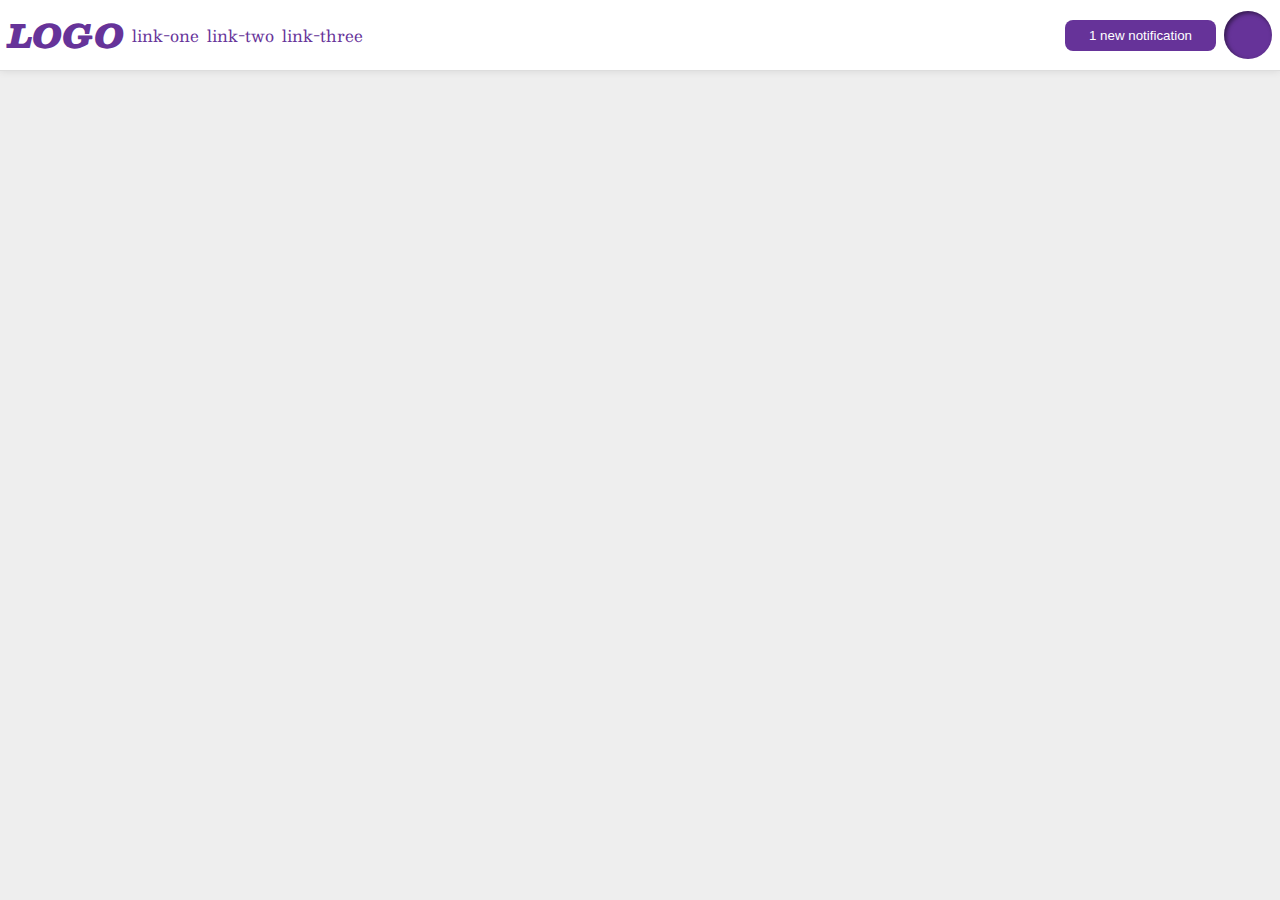
<file: flex/03-flex-header-2/index.html>
<!DOCTYPE html>
<html lang="en">
  <head>
    <meta charset="UTF-8">
    <meta http-equiv="X-UA-Compatible" content="IE=edge">
    <meta name="viewport" content="width=device-width, initial-scale=1.0">
    <title>Flex Header 2</title>
    <link rel="stylesheet" href="style.css">
  </head>
  <body>
    <div class="header">
      <div class= left-wrapper>
        <div class="logo">
        LOGO
        </div>
        <ul class="links">
          <li><a href="https://google.com">link-one</a></li>
          <li><a href="https://google.com">link-two</a></li>
          <li><a href="https://google.com">link-three</a></li>
        </ul>
      </div>
      <div class="right-wrapper">
        <button class="notifications">
          1 new notification
        </button>
        <div class="profile-image">
        </div>
      </div>
    </div>
  </body>
</html>
</file>
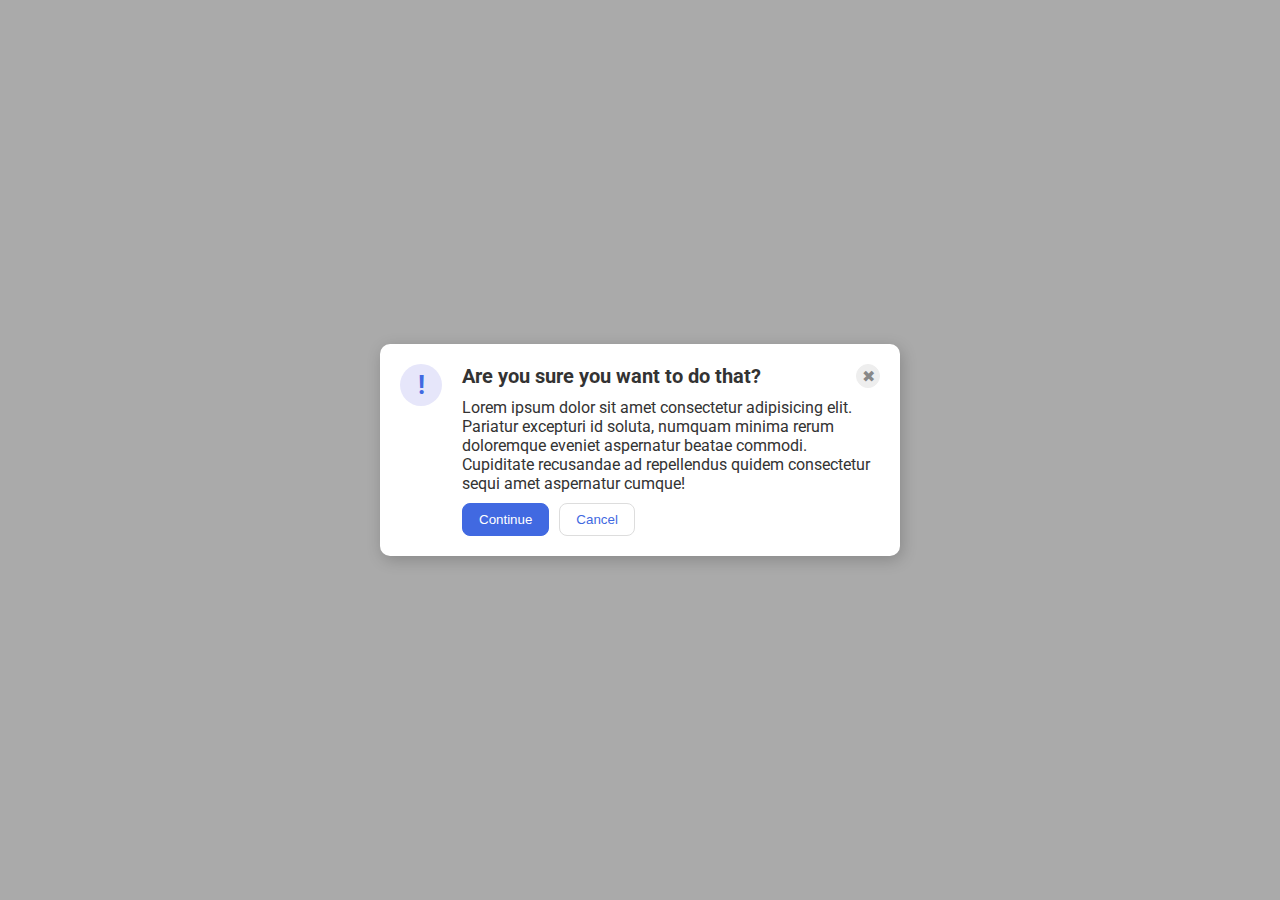
<file: flex/05-flex-modal/index.html>
<!DOCTYPE html>
<html lang="en">
  <head>
    <meta charset="UTF-8">
    <meta http-equiv="X-UA-Compatible" content="IE=edge">
    <meta name="viewport" content="width=device-width, initial-scale=1.0">
    <link rel="stylesheet" href="style.css">
    <title>Modal</title>
  </head>
  <body>
    <div class="modal">
      <div class="wrapper-left">
        <div class="icon">!</div>
      </div>  
      <div class="wrapper-right">
        <div class="wrapper-up">  
          <div class="header">Are you sure you want to do that?</div>
          <button class="close-button">✖</button>
        </div>
        <div class="wrapper-middle">  
          <div class="text">Lorem ipsum dolor sit amet consectetur adipisicing elit. Pariatur excepturi id soluta, numquam minima rerum doloremque eveniet aspernatur beatae commodi. Cupiditate recusandae ad repellendus quidem consectetur sequi amet aspernatur cumque!</div>
        </div>
        <div class="wrapper-down">  
          <button class="continue">Continue</button>
          <button class="cancel">Cancel</button>
        </div>  
      </div>  
    </div>
  </body>
</html>
</file>
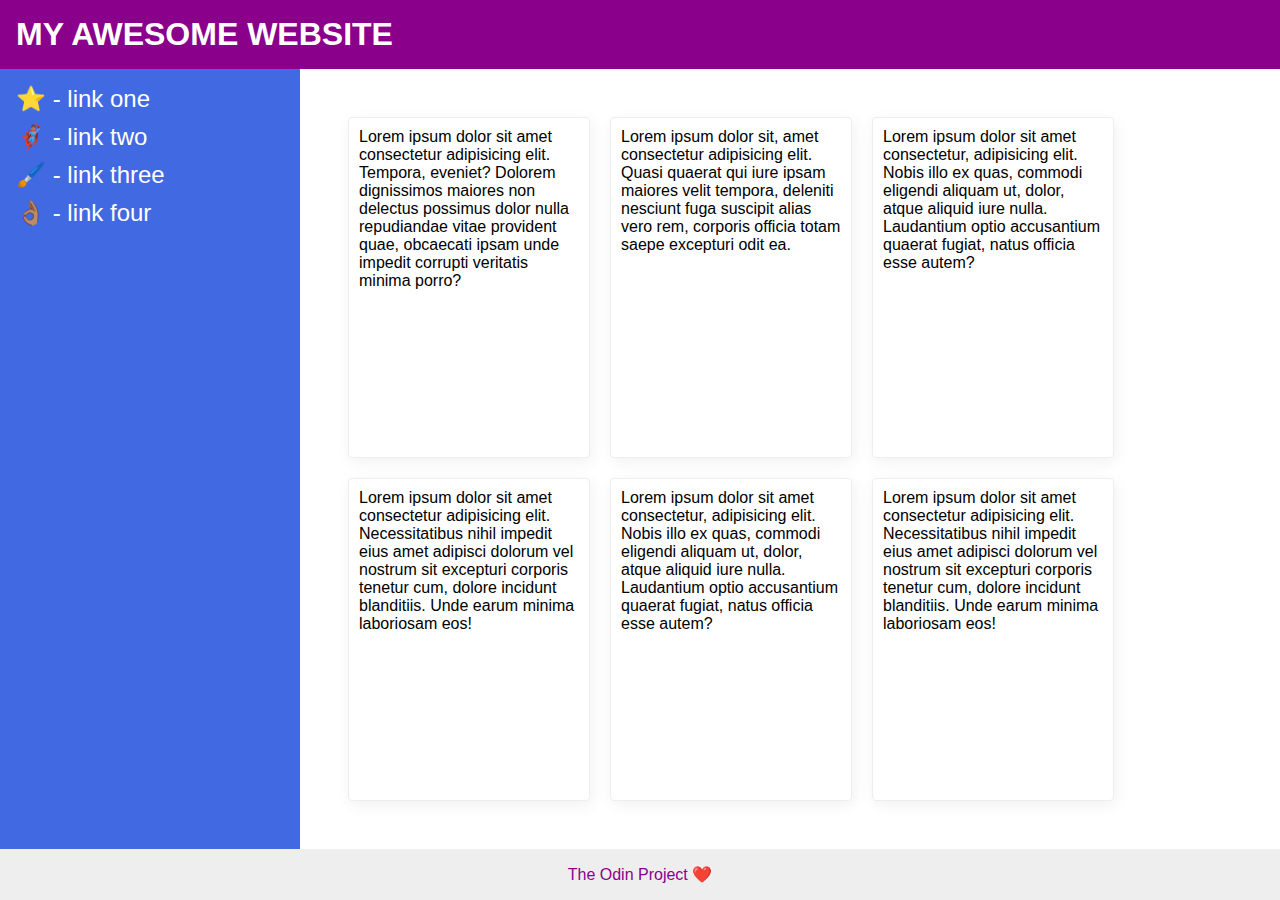
<file: flex/07-flex-layout-2/index.html>
<!DOCTYPE html>
<html lang="en">
  <head>
    <meta charset="UTF-8">
    <meta http-equiv="X-UA-Compatible" content="IE=edge">
    <meta name="viewport" content="width=device-width, initial-scale=1.0">
    <title>The Holy Grail</title>
    <link rel="stylesheet" href="style.css">
  </head>
  <body>
    <div class="header">
      MY AWESOME WEBSITE
    </div>
    <div class="content">
      <div class="sidebar">
        <ul>
          <li><a href="#">⭐ - link one</a></li>
          <li><a href="#">🦸🏽‍♂️ - link two</a></li>
          <li><a href="#">🖌️ - link three</a></li>
          <li><a href="#">👌🏽 - link four</a></li>
        </ul>
      </div>
      <div class="few-cards">  
        <div class="card">Lorem ipsum dolor sit amet consectetur adipisicing elit. Tempora, eveniet? Dolorem dignissimos maiores non delectus possimus dolor nulla repudiandae vitae provident quae, obcaecati ipsam unde impedit corrupti veritatis minima porro?</div>
        <div class="card">Lorem ipsum dolor sit, amet consectetur adipisicing elit. Quasi quaerat qui iure ipsam maiores velit tempora, deleniti nesciunt fuga suscipit alias vero rem, corporis officia totam saepe excepturi odit ea.</div>
        <div class="card">Lorem ipsum dolor sit amet consectetur, adipisicing elit. Nobis illo ex quas, commodi eligendi aliquam ut, dolor, atque aliquid iure nulla. Laudantium optio accusantium quaerat fugiat, natus officia esse autem?</div>
        <div class="card">Lorem ipsum dolor sit amet consectetur adipisicing elit. Necessitatibus nihil impedit eius amet adipisci dolorum vel nostrum sit excepturi corporis tenetur cum, dolore incidunt blanditiis. Unde earum minima laboriosam eos!</div>
        <div class="card">Lorem ipsum dolor sit amet consectetur, adipisicing elit. Nobis illo ex quas, commodi eligendi aliquam ut, dolor, atque aliquid iure nulla. Laudantium optio accusantium quaerat fugiat, natus officia esse autem?</div>
        <div class="card">Lorem ipsum dolor sit amet consectetur adipisicing elit. Necessitatibus nihil impedit eius amet adipisci dolorum vel nostrum sit excepturi corporis tenetur cum, dolore incidunt blanditiis. Unde earum minima laboriosam eos!</div>
      </div>  
    </div>  
    <div class="footer">
      The Odin Project ❤️
    </div>
  </body>
</html>
</file>
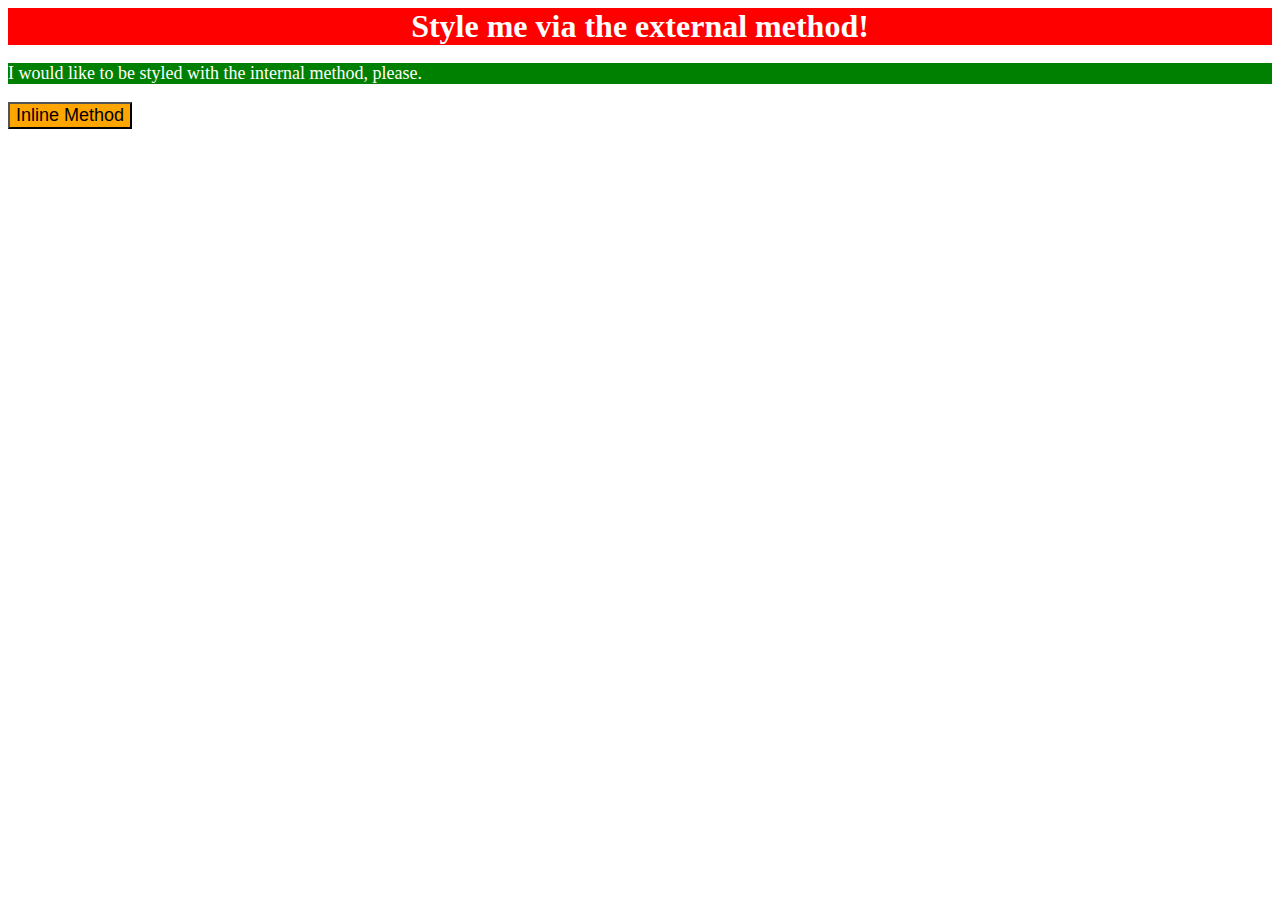
<file: foundations/01-css-methods/index.html>
<!DOCTYPE html>
<html lang="en">
  <head>
    <meta charset="UTF-8">
    <meta http-equiv="X-UA-Compatible" content="IE=edge">
    <meta name="viewport" content="width=device-width, initial-scale=1.0">
    <title>Methods for Adding CSS</title>
    <link rel="stylesheet" href="styles.css">
    <style>
      p {
        background-color: green;
        color: white;
        font-size: 18px;
      }
    </style>
  </head>
  <body>
    <div>Style me via the external method!</div>
    <p>I would like to be styled with the internal method, please.</p>
    <button style="background-color: orange; font-size: 18px;">Inline Method</button>
  </body>
</html>
</file>
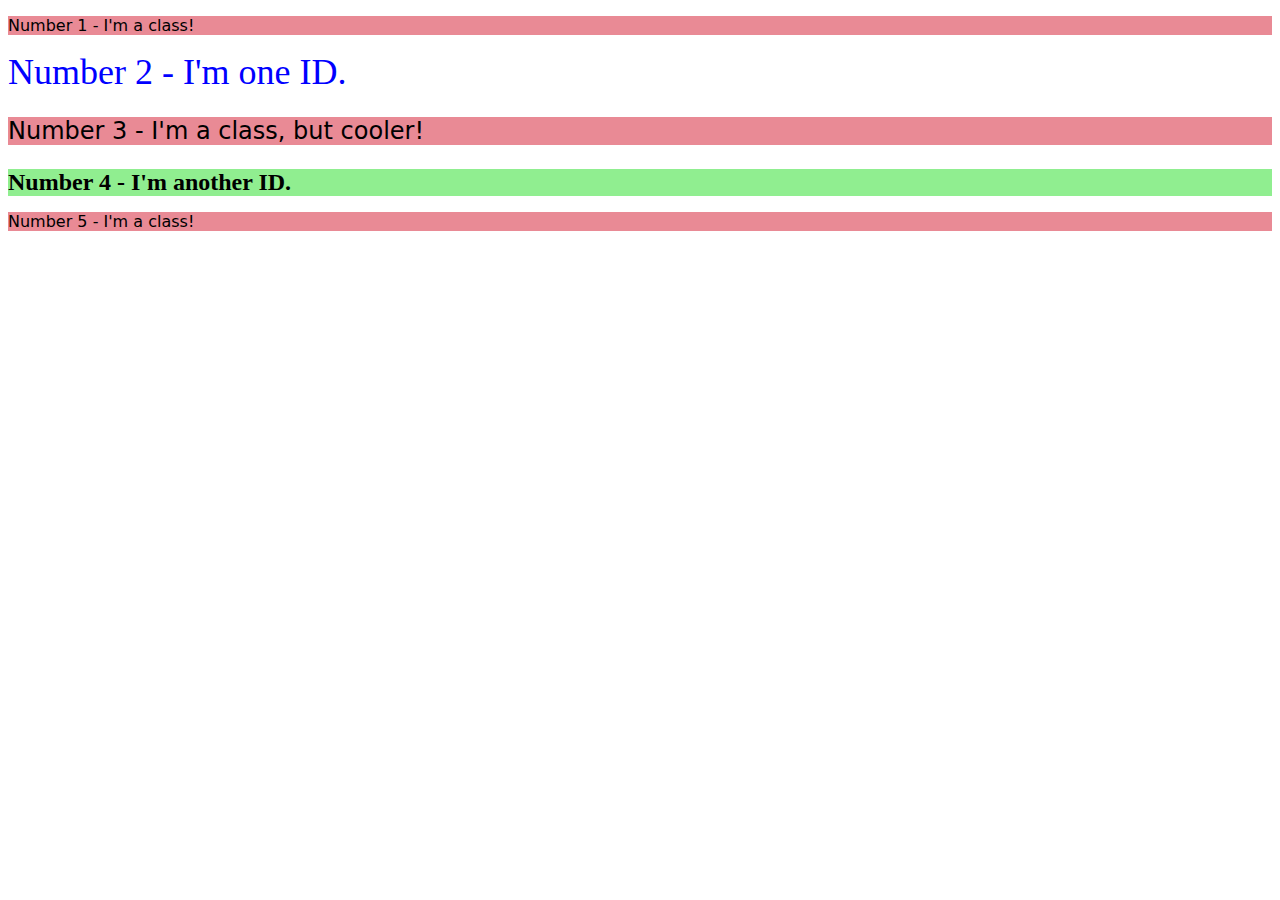
<file: foundations/02-class-id-selectors/index.html>
<!DOCTYPE html>
<html lang="en">
  <head>
    <meta charset="UTF-8">
    <meta http-equiv="X-UA-Compatible" content="IE=edge">
    <meta name="viewport" content="width=device-width, initial-scale=1.0">
    <title>Class and ID Selectors</title>
    <link rel="stylesheet" href="style.css">
  </head>
  <body>
    <p class="odd">Number 1 - I'm a class!</p>
    <div id="second-element">Number 2 - I'm one ID.</div>
    <p class="third odd">Number 3 - I'm a class, but cooler!</p>
    <div id="fourth-element">Number 4 - I'm another ID.</div>
    <p class="odd">Number 5 - I'm a class!</p>
  </body>
</html>
</file>
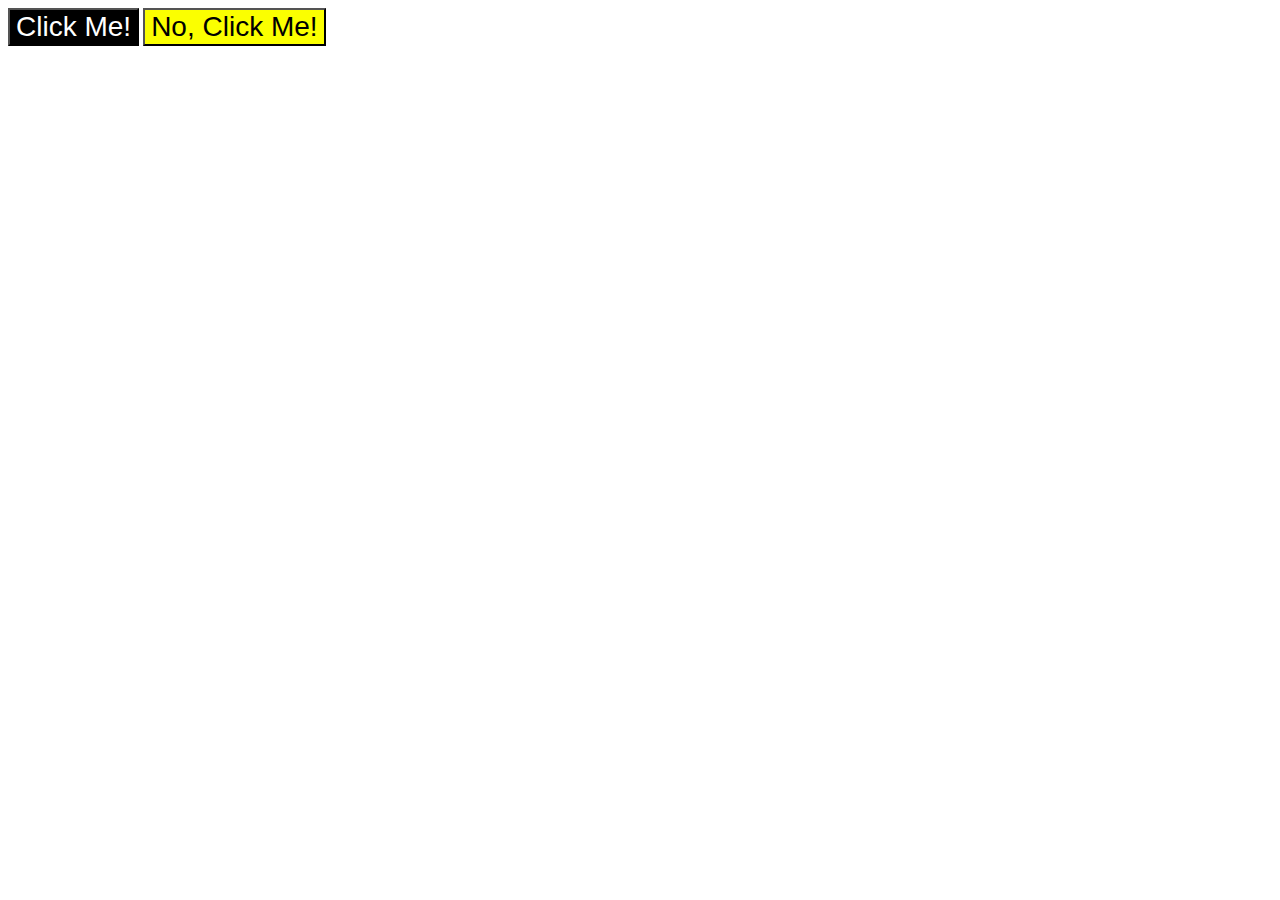
<file: foundations/03-grouping-selectors/index.html>
<!DOCTYPE html>
<html lang="en">
  <head>
    <meta charset="UTF-8">
    <meta http-equiv="X-UA-Compatible" content="IE=edge">
    <meta name="viewport" content="width=device-width, initial-scale=1.0">
    <title>Grouping Selectors</title>
    <link rel="stylesheet" href="style.css">
  </head>
  <body>
    <button class="black">Click Me!</button>
    <button class="yellow">No, Click Me!</button>
  </body>
</html>
</file>
<file: flex/03-flex-header-2/style.css>
/* this is some magical font-importing.  
you'll learn about it later. */
@import url('https://fonts.googleapis.com/css2?family=Besley:ital,wght@0,400;1,900&display=swap');

body {
  margin: 0;
  background: #eee;
  font-family: Besley, serif;
}

.header {
  background: white;
  border-bottom: 1px solid #ddd;
  box-shadow: 0 0 8px rgba(0,0,0,.1);
  display: flex;
  justify-content: space-between;
}

.left-wrapper,
.right-wrapper {
  display: flex;
  align-items: center;
  gap: 8px;
  padding: 8px;
}


.profile-image {
  background: rebeccapurple;
  box-shadow: inset 2px 2px 4px rgba(0,0,0,.5);
  border-radius: 50%;
  width: 48px;
  height: 48px;
}

.logo {
  color: rebeccapurple;
  font-size: 32px;
  font-weight: 900;
  font-style: italic;
}

button {
  border: none;
  border-radius: 8px;
  background: rebeccapurple;
  color: white;
  padding: 8px 24px;
}

a {
  /* this removes the line under our links */
  text-decoration: none;
  color: rebeccapurple;
}

ul {
  list-style-type: none;
  display: flex;
  margin: 0;
  padding: 0;
  gap: 8px;
}
</file>
<file: flex/05-flex-modal/style.css>
@import url('https://fonts.googleapis.com/css2?family=Roboto:wght@400;700&display=swap');

html, body {
  height: 100%;
}

body {
  font-family: Roboto, sans-serif;
  margin: 0;
  background: #aaa;
  color: #333;
  /* I'll give you this one for free lol */
  display: flex;
  align-items: center;
  justify-content: center;
}

.modal {
  background: white;
  width: 480px;
  border-radius: 10px;
  box-shadow: 2px 4px 16px rgba(0,0,0,.2);
  padding: 20px; /* change */
  display: flex;
  gap: 20px;
}

/* change */
.wrapper-left,
.wrapper-right {
  display: flex;
  flex-direction: column;
  gap: 10px;
}

.wrapper-up,
.wrapper-middle,
.wrapper-down {
  display: flex;
}
.wrapper-up {
  justify-content: space-between;
  font-weight: bold;
  font-size: 20px;
}

.wrapper-down {
  gap: 10px;
}

.icon {
  color: royalblue;
  font-size: 26px;
  font-weight: 700;
  background: lavender;
  width: 42px;
  height: 42px;
  border-radius: 50%;
  display: flex;
  align-items: center;
  justify-content: center;
}

.close-button {
  background: #eee;
  border-radius: 50%;
  color: #888;
  font-weight: 400;
  font-size: 16px;
  height: 24px;
  width: 24px;
  display: flex;
  align-items: center;
  justify-content: center;
  border: 1px solid #eee;
  padding: 0;
}

button {
  cursor: pointer;
  padding: 8px 16px;
  border-radius: 8px;
}

button.continue {
  background: royalblue;
  border: 1px solid royalblue;
  color: white;
}

button.cancel {
  background: white;
  border: 1px solid #ddd;
  color: royalblue;
}
</file>
<file: flex/07-flex-layout-2/style.css>
body {
  font-family: -apple-system, BlinkMacSystemFont, 'Segoe UI', Roboto, Oxygen, Ubuntu, Cantarell, 'Open Sans', 'Helvetica Neue', sans-serif;
  margin: 0;
  min-height: 100vh;
  /* changes */
  display: flex;
  flex-direction: column;
  justify-content: space-between;
}

/* changes */
.content {
  display: flex;
  flex: 1;
}

/* changes */
.sidebar {
  padding: 16px;
  display: flex;
  width: 300px;
  flex-shrink: 0;
}
/* changes */
.few-cards {
  display: flex;
  flex-wrap: wrap;
  padding: 48px;
  gap: 20px;
}

.header,
.footer {
  display: flex;
  align-items: center;
  padding: 16px;
}

.header {
  background: darkmagenta;
  color: white;
  font-size: 32px;
  font-weight: 900;
}

.footer {
  background: #eee;
  color: darkmagenta;
  align-items: center;
  justify-content: center;
}

.sidebar {
  width: 300px;
  background: royalblue;
  box-sizing: border-box;
}

.card {
  border: 1px solid #eee;
  box-shadow: 2px 4px 16px rgba(0,0,0,.06);
  border-radius: 4px;
  max-width: 220px;
  padding: 10px;
}

/* changes */
a {
  text-decoration: none;
  color: #fff;
  font-size: 24px;
}
/* changes */
ul {
  display: flex;
  flex-direction: column;
  gap: 10px;
  list-style: none;
  margin: 0;
  padding: 0;
}
</file>
<file: foundations/01-css-methods/styles.css>
div {
background-color: red;
color: white;
font-size: 32px;
text-align: center;
font-weight: bold;
}
</file>
<file: foundations/02-class-id-selectors/style.css>
.odd {
    background-color:rgb(233, 138, 149);
    font-family: Verdana, "DejaVu Sans", sans-serif;
}

#second-element {
    color: rgb(0, 0, 255);
    font-size: 36px;
}

#fourth-element {
    background-color: rgb(144, 238, 144);
    font-size: 24px;
    font-weight: bold;
}

.third.odd {
    font-size: 24px;
}
</file>
<file: foundations/03-grouping-selectors/style.css>
.black {
    background-color: #000000;
    color: #ffffff;
}

.yellow {
    background-color:#fbff00;
}

.black,
.yellow {
    font-size: 28px;
    font-family: Helvetica, "Times New Roman", sans-serif;
}
</file>
